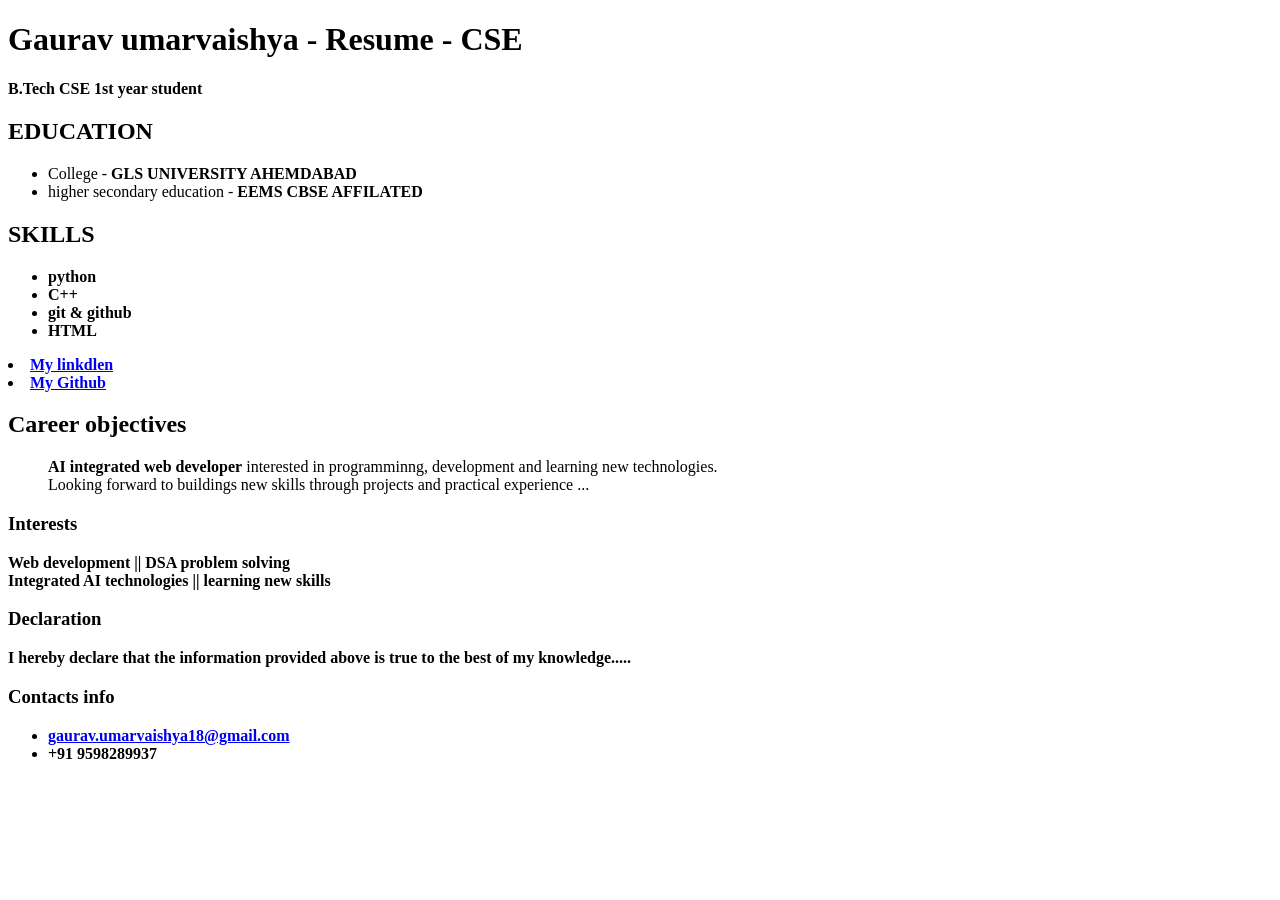
<file: frontend/FirstResume.html>
<!DOCTYPE html>
<html lang="en">
<head>
    <meta charset="UTF-8">
    <meta name="viewport" content="width=device-width, initial-scale=1.0">
    <title>Gaurav umarvaishya-Resume</title>
</head>


<body>
    <h1>Gaurav umarvaishya - Resume - CSE</h1>
    <p><B>B.Tech CSE 1st year student</B></p>
    <h2>EDUCATION</h2>
    <ul>
        <li>College - <b>GLS UNIVERSITY AHEMDABAD</b> </li>
        <li>higher secondary education - <b>EEMS CBSE AFFILATED</b></li>
    </ul> 
    <h2>SKILLS</h2>
    <UL>
        <LI><B>python</B></LI>
        <li><b>C++</b></li>
        <li><b>git & github</b></li>
        <li><b>HTML</b></li>
    </UL>
    <li><b><a href="https://www.linkedin.com/in/gaurav-umarvaishya-7aa1b1412" target="_blank" rel="noopener noreferrer" > My linkdlen</a></b></li>
    <li><b><a href="https://github.com/Gauravumarviashya18" target="_blank" rel="noopener noreferrer">My Github</a></b></li>
    
    <h2>Career objectives</h2>
    <ul>
        <p>
            <b>AI integrated web developer</b> interested in programminng,
            development and learning new technologies. <br> Looking forward to 
            buildings new skills through projects and practical experience ...
        </p>
    </ul>
    <h3>Interests</h3>
    <p><b>Web development  ||  DSA problem solving <br>  Integrated AI technologies  ||  learning new skills</b></p>
    <h3>Declaration</h3>
    <p><b> I hereby declare that the information provided above is true to the 
        best of my knowledge.....
    </b></p>
    <h3>Contacts info</h3>
    <ul>
        <li><b><a href="mailto:gaurav.umarvaishya18@gmail.com">gaurav.umarvaishya18@gmail.com</a></b></li>
        <li><b>+91 9598289937</b></li>
    </ul>
</body>
</html>
</file>
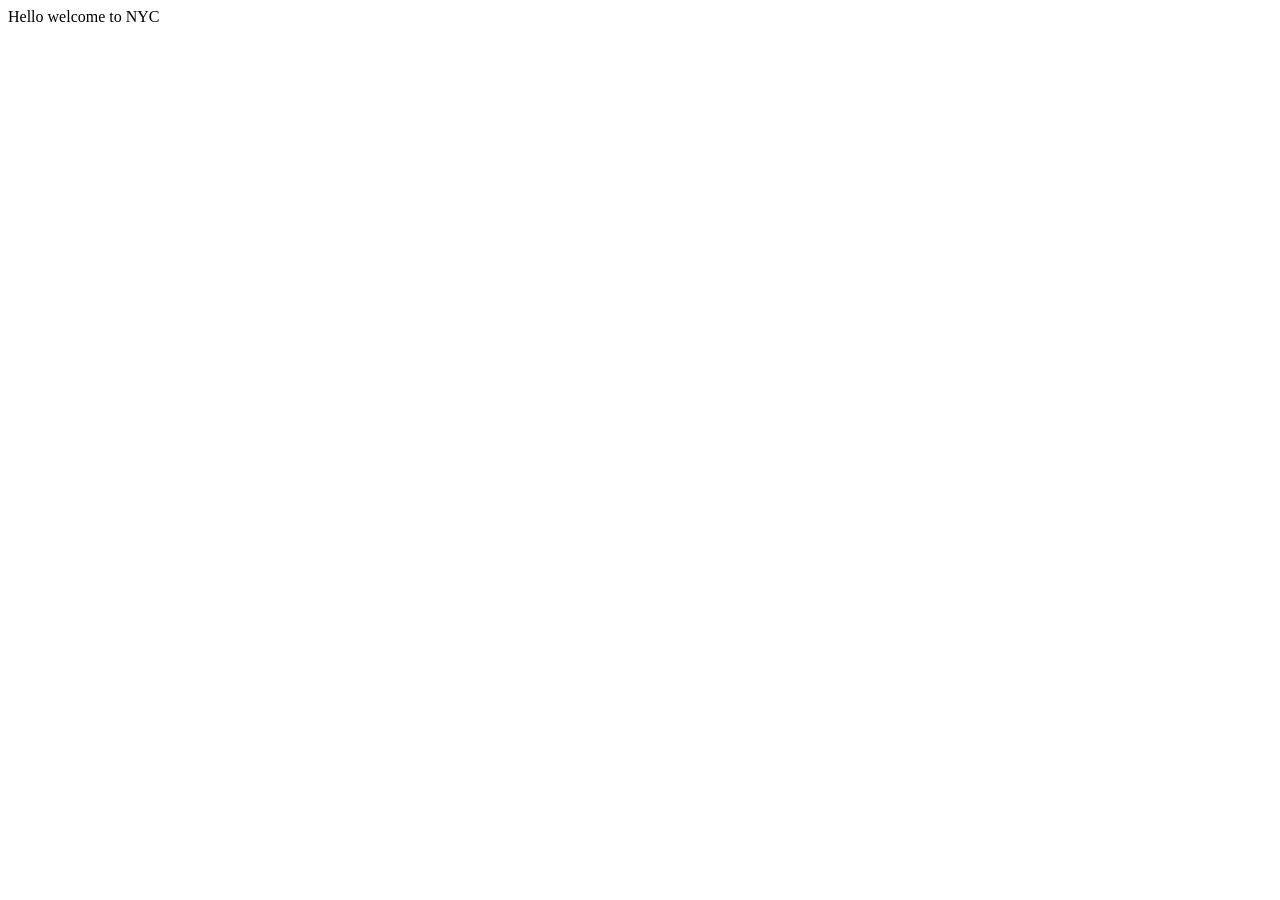
<file: frontend/front.html>
<!DOCTYPE html>
<html lang="en">
<head>
    <meta charset="UTF-8">
    <meta name="viewport" content="width=device-width, initial-scale=1.0">
    <title>Document</title>
</head>
<body>
    Hello welcome to NYC
</body>
</html>
</file>
